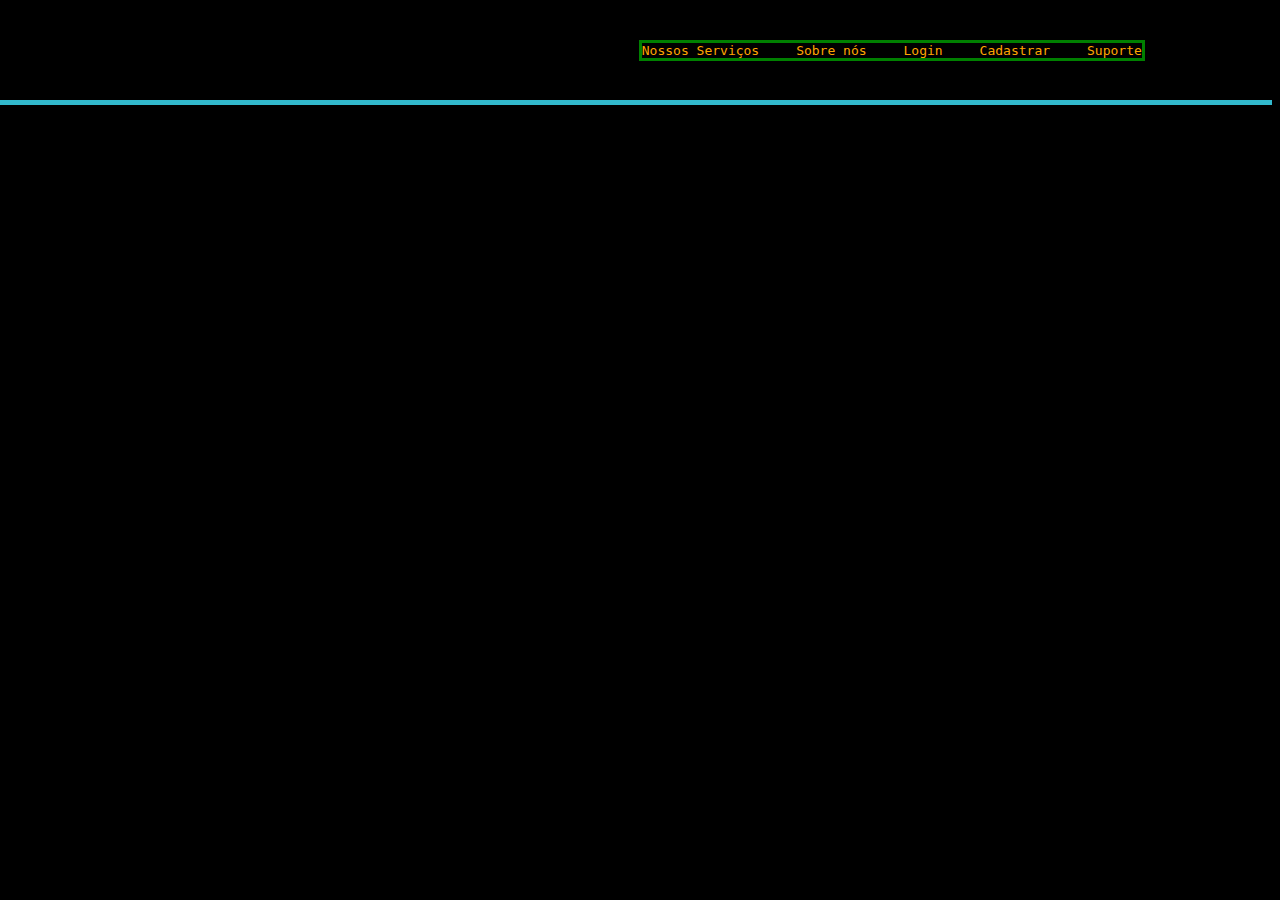
<file: index.html>
<!DOCTYPE html>
<html lang="pt">

<head>
    <meta charset="UTF-8">
    <meta http-equiv="X-UA-Compatible" content="IE=edge">
    <meta name="viewport" content="width=device-width, initial-scale=1.0">
    <title>Projeto IoT revolucionário</title>
    <link rel="stylesheet" href="estilos.css">

</head>


<body>
    <div class="header"> 
        <div class="container">  <h1>Acquatec</h1>
            
        <ul class="navbar">
            <li>Nossos Serviços</li>
            <li>Sobre nós</li>
            <li>Login</li>
            <li>Cadastrar</li>
            <li>Suporte</li>
        </ul>
        </div>
    </div>

    
    
    
        

</body>

</html>
</file>
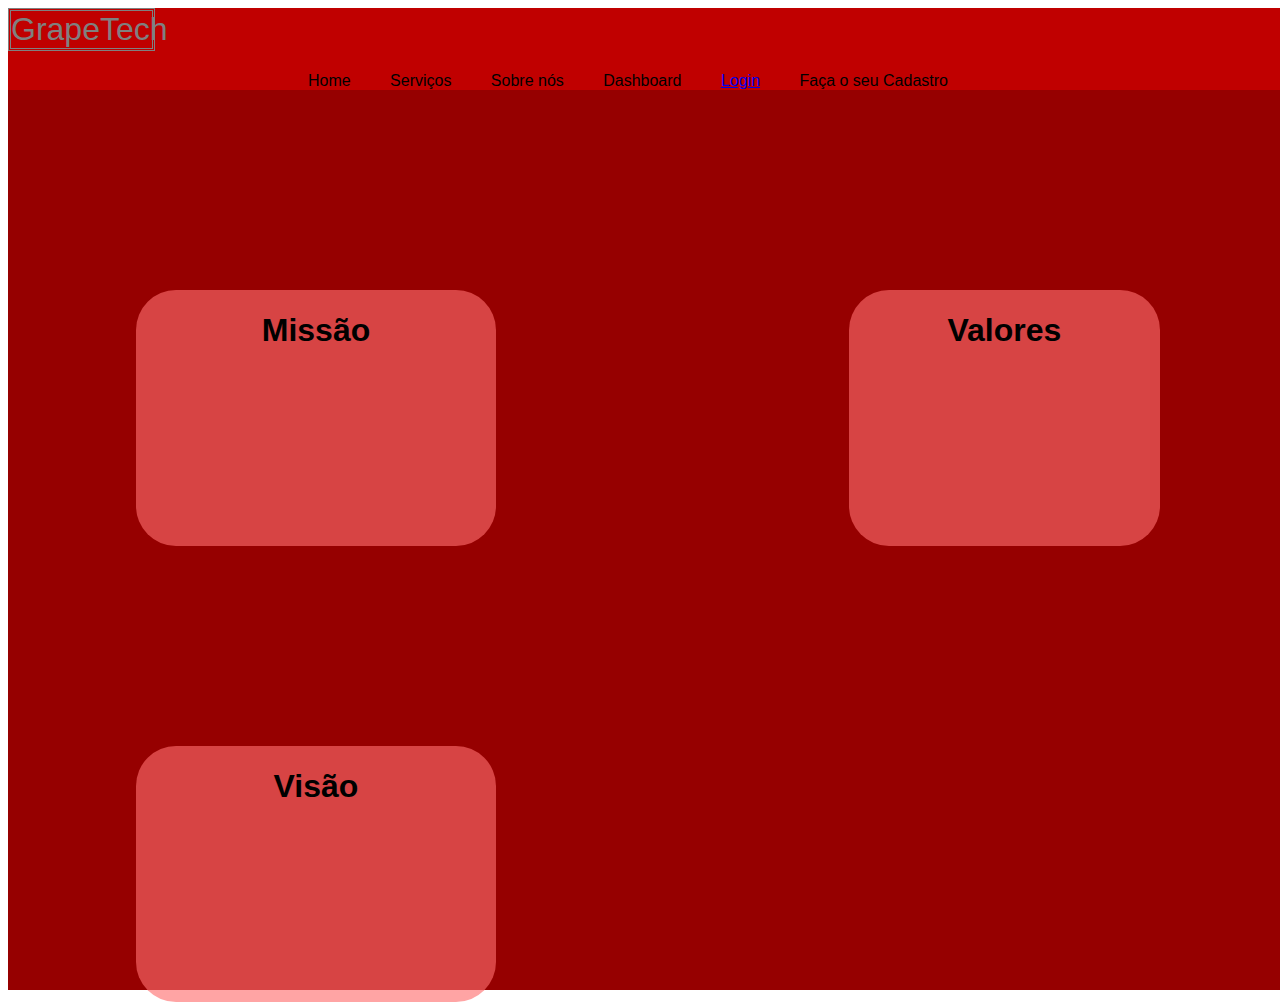
<file: site.html>
<!DOCTYPE html>
<html lang="en">
<head>
    <meta charset="UTF-8">
    <meta http-equiv="X-UA-Compatible" content="IE=edge">
    <meta name="viewport" content="width=device-width, initial-scale=1.0">
    <link rel="stylesheet" href="style.css">

</title>
</head>
<body>
    <div class="header">
        <div class="container">
            <h1 class="titulo">GrapeTech</h1>
            <ul class="navbar">
                <li>Home</li>
                <li>Serviços</li>
                <li>Sobre nós</li>
                <li>Dashboard</li>
                <li><a href="login.html">Login</a></li>
                <li>Faça o seu Cadastro</li>
            </ul>
        </div>
    </div>
    <div class="banner">
        <div class="container">
        <div class="card">
                <div class="div" id="i_diva">
                    <h1 id="i_missao">Missão</h1>

                </div>
                <div class="div" id="i_divb">
                    <h1 id="i_visao">Visão</h1>
                </div>
        </div>
        <div class="div"id="i_divc">
        <h1 id="i_valores">Valores</h1>

        </div>
        </div>
    </div>
    
</body>
</html>
</file>
<file: estilos.css>
.header {
    
    width: 100%;
    height: 100px;
    border-bottom: 5px #32b9cd solid;
    align-items: center;
}


.titulo{
    font-family: monospace;

    color:#32b9cd;
    margin: 0px;
    
}


body {
    margin-top: 0px;
    margin-bottom: 0px;
    margin-left: 0cm;
    font-family: monospace;
    background-color: black;
    /* sou lindo */
}
.container {
    width: 80%;
    margin: auto;
    display: flex;

}
.header .container {
 justify-content: space-between;
align-items: center;    
height:100%;
}

.navbar {
    width: 500px;
    list-style: none;
    justify-content: space-between;
    align-items: center;
    display: flex;
    color: orange;
border: solid 3px green ;
padding: 0px;
}
p {
    color: white;
}
.banner{
    height: 500px;
    background-image: url("../projeto-iot-revolucionario-Nick/Aula_HTML_CSS/imgs/bg-jelly-fish-para-home.png");
    background-size: cover;
}
.banner .card {
    background-color: beige;
    height: 450px;
    width: 400px;
    display: flex;
    flex-direction: column;
    align-items: center;
    margin: auto;
    margin-top: 20px;
}
.btn {
    font-family: monospace;
    margin-top: 10px;
    border: 0;
    font-weight: 600;
    background-color: #e75459;
    font-size: 18px; 
    border-radius: 4px;
    padding: 10px 15px;
    color: white;

}
input{
    height:30px;
    border:2px solid #e75459;
    border-radius: 4px;

}
.banner .card{
    color: #e75459;
}
</file>
<file: style.css>
.header{
    background-color:  rgb(192 0 0) ;
    align-items: center;
    width: 100vw;
    margin-top: 0px;
    

}
.titulo{
margin-top: 0px;

    color: grey;
    font-family: -apple-system, BlinkMacSystemFont, 'Segoe UI', Roboto, Oxygen, Ubuntu, Cantarell, 'Open Sans', 'Helvetica Neue', sans-serif;
    font-weight: 400;
    border: grey 3px double;
    width: 11vw;
    
}
.Container {
    align-items: center;
    margin: auto;
}
.navbar{
    width: 50%;
    margin-left: 300px ;
    list-style: none;
    justify-content: space-between;
    display: flex;
    flex-direction: row;
padding: 0px;
text-align: right;
    font-family: -apple-system, BlinkMacSystemFont, 'Segoe UI', Roboto, Oxygen, Ubuntu, Cantarell, 'Open Sans', 'Helvetica Neue', sans-serif;
    margin-bottom: 0px;


}
.banner{
    background-color: rgb(150, 0, 0);
    background-image: url("https://www.cvc.com.br/dicas-de-viagem/wp-content/uploads/2018/11/vinicola-608509464.jpg");
    height: 100vh;
    width: 100vw;
    margin-top: 0px;
    margin-right: 0px;
    align-items: center;
    
    padding:auto;

}


.banner .container{
    width: 80%;
    display: flex;
    margin: auto;
}

.banner .card{
    justify-content: space-between;
    margin: auto;

}
  .div{
      background-color: #ff6d6d9f;
      border-radius: 40px;
      position: relative;
      height: 20vw;
      width: 40vh;
      display: inline-block;
      margin-top: 200px;
      margin-left: 0px;
      text-align: center;
      
  }
   
  #i_missao, #i_visao, #i_valores{
      font-family: -apple-system, BlinkMacSystemFont, 'Segoe UI', Roboto, Oxygen, Ubuntu, Cantarell, 'Open Sans', 'Helvetica Neue', sans-serif;
  }

  
   .div:hover{
    -webkit-transition: all 200ms ease-in;
    -webkit-transform: scale(1.1);
    -ms-transition: all 200ms ease-in;
    -ms-transform: scale(1.1);   
    -moz-transition: all 200ms ease-in;
    -moz-transform: scale(1.1);
    transition: all 200ms ease-in;
    transform: scale(1.1);
    color: azure;
    text-decoration: underline;

   }
        
        #i_diva{
        margin-right: 100px;
        }


        #i_divb{
            

        }
        #i_divc{
            
        }
</file>
